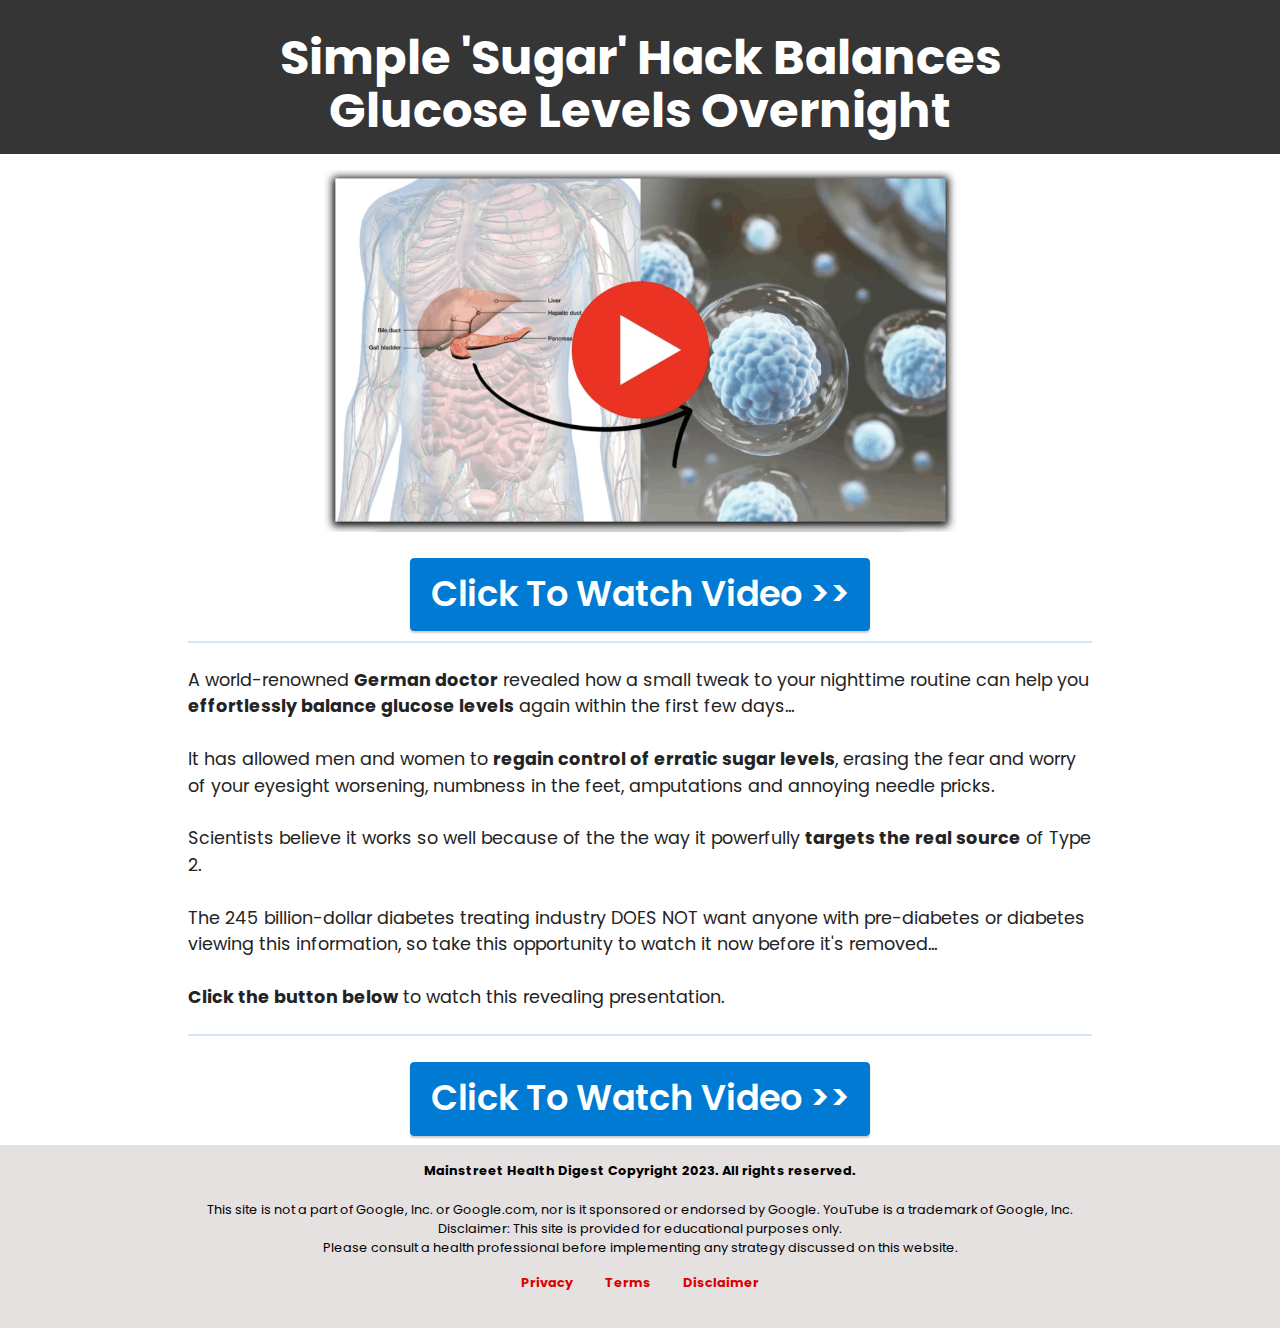
<file: index.html>
<!DOCTYPE html>
<html  lang="en-us">
<head>
  <!-- Site made with Mobirise Website Builder v5.9.0, https://mobirise.com -->
  <meta charset="UTF-8">
  <meta http-equiv="X-UA-Compatible" content="IE=edge">
  <meta name="generator" content="Mobirise v5.9.0, mobirise.com">
  <meta name="viewport" content="width=device-width, initial-scale=1, minimum-scale=1">
  <link rel="shortcut icon" href="assets/images/leaves-1536x1021-128x85.png" type="image/x-icon">
  <meta name="description" content="Support vision health with Ocuprime's proprietary  blend of 24 powerful ingredients carefully selected from nature">
  
  
  <title>Home</title>
  <link rel="stylesheet" href="assets/web/assets/mobirise-icons2/mobirise2.css">
  <link rel="stylesheet" href="assets/bootstrap/css/bootstrap.min.css">
  <link rel="stylesheet" href="assets/bootstrap/css/bootstrap-grid.min.css">
  <link rel="stylesheet" href="assets/bootstrap/css/bootstrap-reboot.min.css">
  <link rel="stylesheet" href="assets/socicon/css/styles.css">
  <link rel="stylesheet" href="assets/theme/css/style.css">
  <link rel="preload" href="https://fonts.googleapis.com/css?family=Poppins:100,100i,200,200i,300,300i,400,400i,500,500i,600,600i,700,700i,800,800i,900,900i&display=swap" as="style" onload="this.onload=null;this.rel='stylesheet'">
  <noscript><link rel="stylesheet" href="https://fonts.googleapis.com/css?family=Poppins:100,100i,200,200i,300,300i,400,400i,500,500i,600,600i,700,700i,800,800i,900,900i&display=swap"></noscript>
  <link rel="preload" as="style" href="assets/mobirise/css/mbr-additional.css"><link rel="stylesheet" href="assets/mobirise/css/mbr-additional.css" type="text/css">

<!--Optional, send client hints to get accurate device data-->
<meta http-equiv="delegate-ch" content="sec-ch-ua https://yjirhz.mcgo2.com; sec-ch-ua-mobile https://yjirhz.mcgo2.com; sec-ch-ua-arch https://yjirhz.mcgo2.com; sec-ch-ua-model https://yjirhz.mcgo2.com; sec-ch-ua-platform https://yjirhz.mcgo2.com; sec-ch-ua-platform-version https://yjirhz.mcgo2.com; sec-ch-ua-bitness https://yjirhz.mcgo2.com; sec-ch-ua-full-version-list https://yjirhz.mcgo2.com; sec-ch-ua-full-version https://yjirhz.mcgo2.com" />

<!-- MaxConv Tracking Script Base Code-->
<script>!function(w,d,o,n,c){w[o]=w[o]||function(){(w[o].q=w[o].q||[]).push(arguments)};var s=d.createElement(n),t=d.getElementsByTagName(n)[0];s.async=!0;s.defer=!0;s.src="https://yjirhz.mcgo2.com/t/t.js";t.parentNode.insertBefore(s,t);}(window,document,"maxconv","script");</script>
<noscript><link rel="stylesheet" href="https://yjirhz.mcgo2.com/t/t.css?mc_ns=1" /></noscript>
<!-- End MaxConv Tracking Script Base Code-->  
  
  
</head>
<body>
  
  <section data-bs-version="5.1" class="header10 cid-tShI6zQg8e" id="header10-5a">

    

    
    

    <div class="align-center container-fluid">
        <div class="row justify-content-center">
            <div class="col-md-12 col-lg-9">
                <h1 class="mbr-section-title mbr-fonts-style mb-3 display-2"><div><strong>Simple 'Sugar' Hack Balances Glucose Levels Overnight</strong></div></h1>
                
                
                
            </div>
        </div>
    </div>
</section>

<section data-bs-version="5.1" class="image3 cid-tPzvYoz8K5" id="image3-55">
    

    
    

    <div class="container">
        <div class="row justify-content-center">
            <div class="col-12 col-lg-7">
                <div class="image-wrapper">
                    <a href="https://yjirhz.mcgo2.com/click"><img src="assets/images/screenshot-2024-03-18-at-1.40.44pm-1036x593.png" alt="Lamp"></a>
                    
                </div>
            </div>
        </div>
    </div>
</section>

<section data-bs-version="5.1" class="info3 cid-tPzxbsUrVC" id="info3-58">

    

    
    

    <div class="container">
        <div class="row justify-content-center">
            <div class="card col-12 col-lg-10">
                <div class="card-wrapper">
                    <div class="card-box align-center">
                        
                        
                        <div class="mbr-section-btn mt-3"><a class="btn btn-success display-5" href="https://yjirhz.mcgo2.com/click">Click To Watch Video &gt;&gt;<br></a></div>
                    </div>
                </div>
            </div>
        </div>
    </div>
</section>

<section data-bs-version="5.1" class="content6 cid-u7mkyZFLMl" id="content6-5d">
    
    <div class="container-fluid">
        <div class="row justify-content-center">
            <div class="col-md-12 col-lg-9">
                <hr class="line">
                <p class="mbr-text align-center mbr-fonts-style my-4 display-4">A world-renowned <strong>German doctor</strong> revealed how a small tweak to your nighttime routine can help you <strong>effortlessly balance glucose levels</strong> again within the first few days...<br><br>It has allowed men and women to <strong>regain control of erratic sugar levels</strong>, erasing the fear and worry of your eyesight worsening, numbness in the feet, amputations and annoying needle pricks.<br><br>Scientists believe it works so well because of the the way it powerfully <strong>targets the real source</strong> of Type 2.<br><br>The 245 billion-dollar diabetes treating industry DOES NOT want anyone with pre-diabetes or diabetes viewing this information, so take this opportunity to watch it now before it's removed...<br><br><strong>Click the button below</strong> to watch this revealing presentation.</p>
                <hr class="line">
            </div>
        </div>
    </div>
</section>

<section data-bs-version="5.1" class="info3 cid-u7mm71F1YB" id="info3-5e">

    

    
    

    <div class="container">
        <div class="row justify-content-center">
            <div class="card col-12 col-lg-10">
                <div class="card-wrapper">
                    <div class="card-box align-center">
                        
                        
                        <div class="mbr-section-btn mt-3"><a class="btn btn-success display-5" href="https://yjirhz.mcgo2.com/click">Click To Watch Video &gt;&gt;<br></a></div>
                    </div>
                </div>
            </div>
        </div>
    </div>
</section>

<section data-bs-version="5.1" class="content5 cid-u7mruMPzrs" id="content5-5h">
    
    <div class="container">
        <div class="row justify-content-center">
            <div class="col-md-12 col-lg-10">
                
                
                <p class="mbr-text mbr-fonts-style display-7"><strong>Mainstreet Health Digest Copyright 2023. All rights reserved.<br></strong><br>This site is not a part of Google, Inc. or Google.com, nor is it sponsored or endorsed by Google. YouTube is a trademark of Google, Inc.<br>Disclaimer: This site is provided for educational purposes only.<br>Please consult a health professional before implementing any strategy discussed on this website.<br></p>
            </div>
        </div>
    </div>
</section>

<section data-bs-version="5.1" class="footer3 cid-u7mtkEQYga" once="footers" id="footer3-5j">

    

    

    <div class="container-fluid">
        <div class="media-container-row align-center mbr-white">
            <div class="row row-links">
                <ul class="foot-menu">
                    
                    
                    
                    
                    
                <li class="foot-menu-item mbr-fonts-style display-7"><a href="https://getdenticore.com//help/privacy.php" class="text-primary"><strong>Privacy</strong></a></li><li class="foot-menu-item mbr-fonts-style display-7"><a href="https://getdenticore.com//help/terms.php" class="text-primary"><strong>Terms</strong></a></li><li class="foot-menu-item mbr-fonts-style display-7"><a href="https://getdenticore.com//help/disclaimer.php" class="text-primary"><strong>Disclaimer</strong></a></li></ul>
            </div>
            
            <div class="row row-copirayt">
                <p class="mbr-text mb-0 mbr-fonts-style mbr-white align-center display-7">&nbsp;</p>
            </div>
        </div>
    </div>
</section><script src="assets/bootstrap/js/bootstrap.bundle.min.js"></script>  <script src="assets/smoothscroll/smooth-scroll.js"></script>  <script src="assets/ytplayer/index.js"></script>  <script src="assets/theme/js/script.js"></script>  
  
  
</body>
</html>
</file>
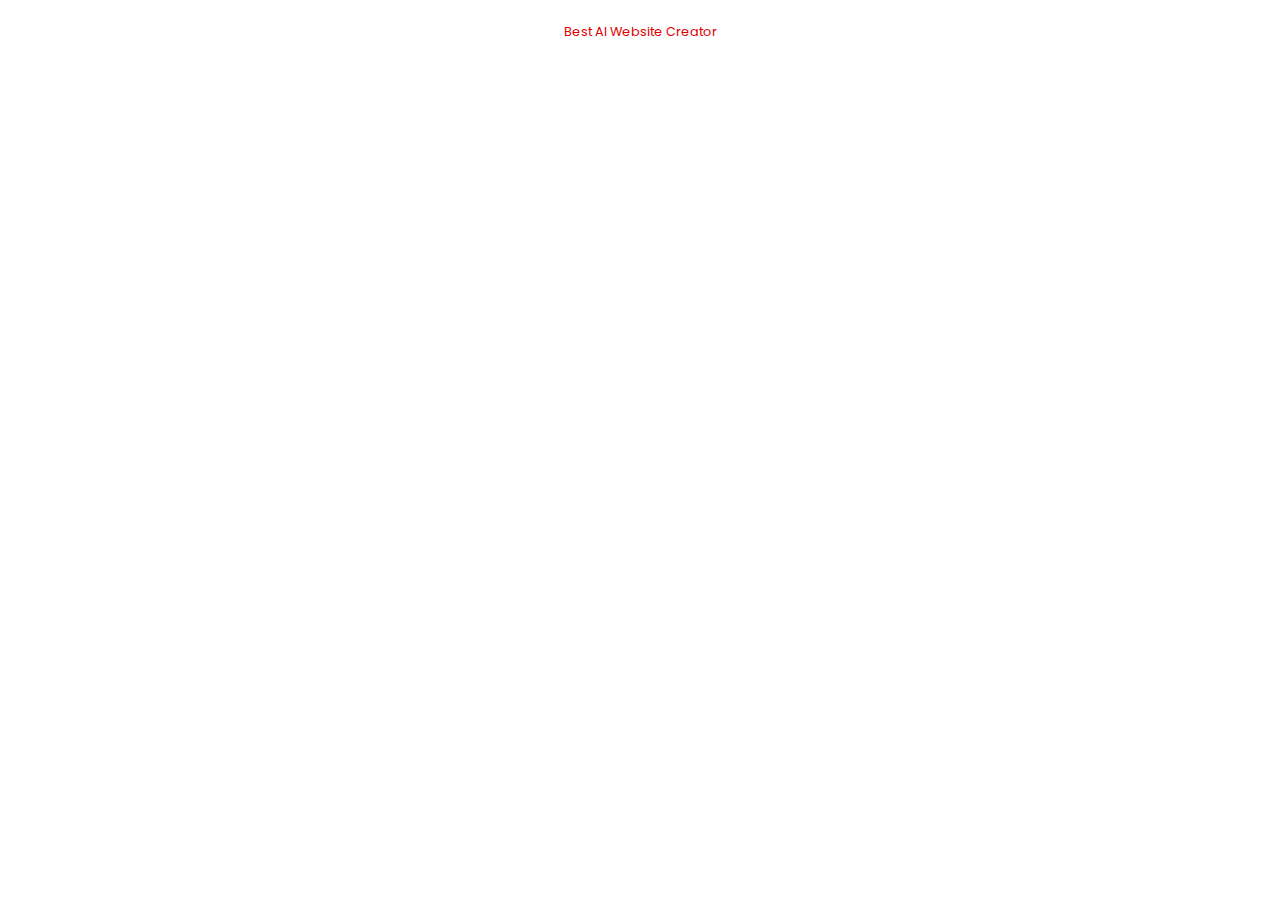
<file: page1.html>
<!DOCTYPE html>
<html  lang="en-us">
<head>
  <!-- Site made with Mobirise Website Builder v5.9.0, https://mobirise.com -->
  <meta charset="UTF-8">
  <meta http-equiv="X-UA-Compatible" content="IE=edge">
  <meta name="generator" content="Mobirise v5.9.0, mobirise.com">
  <meta name="viewport" content="width=device-width, initial-scale=1, minimum-scale=1">
  <link rel="shortcut icon" href="assets/images/leaves-1536x1021-128x85.png" type="image/x-icon">
  <meta name="description" content="">
  
  
  <title>Page 1</title>
  <link rel="stylesheet" href="assets/bootstrap/css/bootstrap.min.css">
  <link rel="stylesheet" href="assets/bootstrap/css/bootstrap-grid.min.css">
  <link rel="stylesheet" href="assets/bootstrap/css/bootstrap-reboot.min.css">
  <link rel="stylesheet" href="assets/theme/css/style.css">
  <link rel="preload" href="https://fonts.googleapis.com/css?family=Poppins:100,100i,200,200i,300,300i,400,400i,500,500i,600,600i,700,700i,800,800i,900,900i&display=swap" as="style" onload="this.onload=null;this.rel='stylesheet'">
  <noscript><link rel="stylesheet" href="https://fonts.googleapis.com/css?family=Poppins:100,100i,200,200i,300,300i,400,400i,500,500i,600,600i,700,700i,800,800i,900,900i&display=swap"></noscript>
  <link rel="preload" as="style" href="assets/mobirise/css/mbr-additional.css"><link rel="stylesheet" href="assets/mobirise/css/mbr-additional.css" type="text/css">

  
  
  
</head>
<body>
  
  <section class="display-7" style="padding: 0;align-items: center;justify-content: center;flex-wrap: wrap;    align-content: center;display: flex;position: relative;height: 4rem;"><a href="https://mobiri.se/2977113" style="flex: 1 1;height: 4rem;position: absolute;width: 100%;z-index: 1;"><img alt="" style="height: 4rem;" src="[data-uri]"></a><p style="margin: 0;text-align: center;" class="display-7">&#8204;</p><a style="z-index:1" href="https://mobirise.com/builder/ai-website-creator.html">Best AI Website Creator</a></section><script src="assets/bootstrap/js/bootstrap.bundle.min.js"></script>  <script src="assets/smoothscroll/smooth-scroll.js"></script>  <script src="assets/ytplayer/index.js"></script>  <script src="assets/theme/js/script.js"></script>  
  
  
</body>
</html>
</file>
<file: assets/web/assets/mobirise-icons2/mobirise2.css>
@font-face {
  font-family: 'Moririse2';
  font-display: swap;
  src:  url('mobirise2.eot?f2bix4');
  src:  url('mobirise2.eot?f2bix4#iefix') format('embedded-opentype'),
    url('mobirise2.ttf?f2bix4') format('truetype'),
    url('mobirise2.woff?f2bix4') format('woff'),
    url('mobirise2.svg?f2bix4#mobirise2') format('svg');
  font-weight: normal;
  font-style: normal;
}

[class^="mobi-"], [class*=" mobi-"] {
  /* use !important to prevent issues with browser extensions that change fonts */
  font-family: 'Moririse2' !important;
  speak: none;
  font-style: normal;
  font-weight: normal;
  font-variant: normal;
  text-transform: none;
  line-height: 1;

  /* Better Font Rendering =========== */
  -webkit-font-smoothing: antialiased;
  -moz-osx-font-smoothing: grayscale;
}

.mobi-mbri-add-submenu:before {
  content: "\e900";
}
.mobi-mbri-alert:before {
  content: "\e901";
}
.mobi-mbri-align-center:before {
  content: "\e902";
}
.mobi-mbri-align-justify:before {
  content: "\e903";
}
.mobi-mbri-align-left:before {
  content: "\e904";
}
.mobi-mbri-align-right:before {
  content: "\e905";
}
.mobi-mbri-android:before {
  content: "\e906";
}
.mobi-mbri-apple:before {
  content: "\e907";
}
.mobi-mbri-arrow-down:before {
  content: "\e908";
}
.mobi-mbri-arrow-next:before {
  content: "\e909";
}
.mobi-mbri-arrow-prev:before {
  content: "\e90a";
}
.mobi-mbri-arrow-up:before {
  content: "\e90b";
}
.mobi-mbri-bold:before {
  content: "\e90c";
}
.mobi-mbri-bookmark:before {
  content: "\e90d";
}
.mobi-mbri-bootstrap:before {
  content: "\e90e";
}
.mobi-mbri-briefcase:before {
  content: "\e90f";
}
.mobi-mbri-browse:before {
  content: "\e910";
}
.mobi-mbri-bulleted-list:before {
  content: "\e911";
}
.mobi-mbri-calendar:before {
  content: "\e912";
}
.mobi-mbri-camera:before {
  content: "\e913";
}
.mobi-mbri-cart-add:before {
  content: "\e914";
}
.mobi-mbri-cart-full:before {
  content: "\e915";
}
.mobi-mbri-cash:before {
  content: "\e916";
}
.mobi-mbri-change-style:before {
  content: "\e917";
}
.mobi-mbri-chat:before {
  content: "\e918";
}
.mobi-mbri-clock:before {
  content: "\e919";
}
.mobi-mbri-close:before {
  content: "\e91a";
}
.mobi-mbri-cloud:before {
  content: "\e91b";
}
.mobi-mbri-code:before {
  content: "\e91c";
}
.mobi-mbri-contact-form:before {
  content: "\e91d";
}
.mobi-mbri-credit-card:before {
  content: "\e91e";
}
.mobi-mbri-cursor-click:before {
  content: "\e91f";
}
.mobi-mbri-cust-feedback:before {
  content: "\e920";
}
.mobi-mbri-database:before {
  content: "\e921";
}
.mobi-mbri-delivery:before {
  content: "\e922";
}
.mobi-mbri-desktop:before {
  content: "\e923";
}
.mobi-mbri-devices:before {
  content: "\e924";
}
.mobi-mbri-down:before {
  content: "\e925";
}
.mobi-mbri-download-2:before {
  content: "\e926";
}
.mobi-mbri-download:before {
  content: "\e927";
}
.mobi-mbri-drag-n-drop-2:before {
  content: "\e928";
}
.mobi-mbri-drag-n-drop:before {
  content: "\e929";
}
.mobi-mbri-edit-2:before {
  content: "\e92a";
}
.mobi-mbri-edit:before {
  content: "\e92b";
}
.mobi-mbri-error:before {
  content: "\e92c";
}
.mobi-mbri-extension:before {
  content: "\e92d";
}
.mobi-mbri-features:before {
  content: "\e92e";
}
.mobi-mbri-file:before {
  content: "\e92f";
}
.mobi-mbri-flag:before {
  content: "\e930";
}
.mobi-mbri-folder:before {
  content: "\e931";
}
.mobi-mbri-gift:before {
  content: "\e932";
}
.mobi-mbri-github:before {
  content: "\e933";
}
.mobi-mbri-globe-2:before {
  content: "\e934";
}
.mobi-mbri-globe:before {
  content: "\e935";
}
.mobi-mbri-growing-chart:before {
  content: "\e936";
}
.mobi-mbri-hearth:before {
  content: "\e937";
}
.mobi-mbri-help:before {
  content: "\e938";
}
.mobi-mbri-home:before {
  content: "\e939";
}
.mobi-mbri-hot-cup:before {
  content: "\e93a";
}
.mobi-mbri-idea:before {
  content: "\e93b";
}
.mobi-mbri-image-gallery:before {
  content: "\e93c";
}
.mobi-mbri-image-slider:before {
  content: "\e93d";
}
.mobi-mbri-info:before {
  content: "\e93e";
}
.mobi-mbri-italic:before {
  content: "\e93f";
}
.mobi-mbri-key:before {
  content: "\e940";
}
.mobi-mbri-laptop:before {
  content: "\e941";
}
.mobi-mbri-layers:before {
  content: "\e942";
}
.mobi-mbri-left-right:before {
  content: "\e943";
}
.mobi-mbri-left:before {
  content: "\e944";
}
.mobi-mbri-letter:before {
  content: "\e945";
}
.mobi-mbri-like:before {
  content: "\e946";
}
.mobi-mbri-link:before {
  content: "\e947";
}
.mobi-mbri-lock:before {
  content: "\e948";
}
.mobi-mbri-login:before {
  content: "\e949";
}
.mobi-mbri-logout:before {
  content: "\e94a";
}
.mobi-mbri-magic-stick:before {
  content: "\e94b";
}
.mobi-mbri-map-pin:before {
  content: "\e94c";
}
.mobi-mbri-menu:before {
  content: "\e94d";
}
.mobi-mbri-mobile-2:before {
  content: "\e94e";
}
.mobi-mbri-mobile-horizontal:before {
  content: "\e94f";
}
.mobi-mbri-mobile:before {
  content: "\e950";
}
.mobi-mbri-mobirise:before {
  content: "\e951";
}
.mobi-mbri-more-horizontal:before {
  content: "\e952";
}
.mobi-mbri-more-vertical:before {
  content: "\e953";
}
.mobi-mbri-music:before {
  content: "\e954";
}
.mobi-mbri-new-file:before {
  content: "\e955";
}
.mobi-mbri-numbered-list:before {
  content: "\e956";
}
.mobi-mbri-opened-folder:before {
  content: "\e957";
}
.mobi-mbri-pages:before {
  content: "\e958";
}
.mobi-mbri-paper-plane:before {
  content: "\e959";
}
.mobi-mbri-paperclip:before {
  content: "\e95a";
}
.mobi-mbri-phone:before {
  content: "\e95b";
}
.mobi-mbri-photo:before {
  content: "\e95c";
}
.mobi-mbri-photos:before {
  content: "\e95d";
}
.mobi-mbri-pin:before {
  content: "\e95e";
}
.mobi-mbri-play:before {
  content: "\e95f";
}
.mobi-mbri-plus:before {
  content: "\e960";
}
.mobi-mbri-preview:before {
  content: "\e961";
}
.mobi-mbri-print:before {
  content: "\e962";
}
.mobi-mbri-protect:before {
  content: "\e963";
}
.mobi-mbri-question:before {
  content: "\e964";
}
.mobi-mbri-quote-left:before {
  content: "\e965";
}
.mobi-mbri-quote-right:before {
  content: "\e966";
}
.mobi-mbri-redo:before {
  content: "\e967";
}
.mobi-mbri-refresh:before {
  content: "\e968";
}
.mobi-mbri-responsive-2:before {
  content: "\e969";
}
.mobi-mbri-responsive:before {
  content: "\e96a";
}
.mobi-mbri-right:before {
  content: "\e96b";
}
.mobi-mbri-rocket:before {
  content: "\e96c";
}
.mobi-mbri-sad-face:before {
  content: "\e96d";
}
.mobi-mbri-sale:before {
  content: "\e96e";
}
.mobi-mbri-save:before {
  content: "\e96f";
}
.mobi-mbri-search:before {
  content: "\e970";
}
.mobi-mbri-setting-2:before {
  content: "\e971";
}
.mobi-mbri-setting-3:before {
  content: "\e972";
}
.mobi-mbri-setting:before {
  content: "\e973";
}
.mobi-mbri-share:before {
  content: "\e974";
}
.mobi-mbri-shopping-bag:before {
  content: "\e975";
}
.mobi-mbri-shopping-basket:before {
  content: "\e976";
}
.mobi-mbri-shopping-cart:before {
  content: "\e977";
}
.mobi-mbri-sites:before {
  content: "\e978";
}
.mobi-mbri-smile-face:before {
  content: "\e979";
}
.mobi-mbri-speed:before {
  content: "\e97a";
}
.mobi-mbri-star:before {
  content: "\e97b";
}
.mobi-mbri-success:before {
  content: "\e97c";
}
.mobi-mbri-sun:before {
  content: "\e97d";
}
.mobi-mbri-sun2:before {
  content: "\e97e";
}
.mobi-mbri-tablet-vertical:before {
  content: "\e97f";
}
.mobi-mbri-tablet:before {
  content: "\e980";
}
.mobi-mbri-target:before {
  content: "\e981";
}
.mobi-mbri-timer:before {
  content: "\e982";
}
.mobi-mbri-to-ftp:before {
  content: "\e983";
}
.mobi-mbri-to-local-drive:before {
  content: "\e984";
}
.mobi-mbri-touch-swipe:before {
  content: "\e985";
}
.mobi-mbri-touch:before {
  content: "\e986";
}
.mobi-mbri-trash:before {
  content: "\e987";
}
.mobi-mbri-underline:before {
  content: "\e988";
}
.mobi-mbri-undo:before {
  content: "\e989";
}
.mobi-mbri-unlink:before {
  content: "\e98a";
}
.mobi-mbri-unlock:before {
  content: "\e98b";
}
.mobi-mbri-up-down:before {
  content: "\e98c";
}
.mobi-mbri-up:before {
  content: "\e98d";
}
.mobi-mbri-update:before {
  content: "\e98e";
}
.mobi-mbri-upload-2:before {
  content: "\e98f";
}
.mobi-mbri-upload:before {
  content: "\e990";
}
.mobi-mbri-user-2:before {
  content: "\e991";
}
.mobi-mbri-user:before {
  content: "\e992";
}
.mobi-mbri-users:before {
  content: "\e993";
}
.mobi-mbri-video-play:before {
  content: "\e994";
}
.mobi-mbri-video:before {
  content: "\e995";
}
.mobi-mbri-watch:before {
  content: "\e996";
}
.mobi-mbri-website-theme-2:before {
  content: "\e997";
}
.mobi-mbri-website-theme:before {
  content: "\e998";
}
.mobi-mbri-wifi:before {
  content: "\e999";
}
.mobi-mbri-windows:before {
  content: "\e99a";
}
.mobi-mbri-zoom-in:before {
  content: "\e99b";
}
.mobi-mbri-zoom-out:before {
  content: "\e99c";
}
</file>
<file: assets/socicon/css/styles.css>
@charset "UTF-8";

@font-face {
  font-family: 'Socicon';
  src:  url('../fonts/socicon.eot');
  src:  url('../fonts/socicon.eot?#iefix') format('embedded-opentype'),
    url('../fonts/socicon.woff2') format('woff2'),
    url('../fonts/socicon.ttf') format('truetype'),
    url('../fonts/socicon.woff') format('woff'),
    url('../fonts/socicon.svg#socicon') format('svg');
  font-weight: normal;
  font-style: normal;
  font-display: swap;
}

[data-icon]:before {
  font-family: "socicon" !important;
  content: attr(data-icon);
  font-style: normal !important;
  font-weight: normal !important;
  font-variant: normal !important;
  text-transform: none !important;
  speak: none;
  line-height: 1;
  -webkit-font-smoothing: antialiased;
  -moz-osx-font-smoothing: grayscale;
}

[class^="socicon-"], [class*=" socicon-"] {
  /* use !important to prevent issues with browser extensions that change fonts */
  font-family: 'Socicon' !important;
  speak: none;
  font-style: normal;
  font-weight: normal;
  font-variant: normal;
  text-transform: none;
  line-height: 1;

  /* Better Font Rendering =========== */
  -webkit-font-smoothing: antialiased;
  -moz-osx-font-smoothing: grayscale;
}

.socicon-eitaa:before {
  content: "\e97c";
}
.socicon-soroush:before {
  content: "\e97d";
}
.socicon-bale:before {
  content: "\e97e";
}
.socicon-zazzle:before {
  content: "\e97b";
}
.socicon-society6:before {
  content: "\e97a";
}
.socicon-redbubble:before {
  content: "\e979";
}
.socicon-avvo:before {
  content: "\e978";
}
.socicon-stitcher:before {
  content: "\e977";
}
.socicon-googlehangouts:before {
  content: "\e974";
}
.socicon-dlive:before {
  content: "\e975";
}
.socicon-vsco:before {
  content: "\e976";
}
.socicon-flipboard:before {
  content: "\e973";
}
.socicon-ubuntu:before {
  content: "\e958";
}
.socicon-artstation:before {
  content: "\e959";
}
.socicon-invision:before {
  content: "\e95a";
}
.socicon-torial:before {
  content: "\e95b";
}
.socicon-collectorz:before {
  content: "\e95c";
}
.socicon-seenthis:before {
  content: "\e95d";
}
.socicon-googleplaymusic:before {
  content: "\e95e";
}
.socicon-debian:before {
  content: "\e95f";
}
.socicon-filmfreeway:before {
  content: "\e960";
}
.socicon-gnome:before {
  content: "\e961";
}
.socicon-itchio:before {
  content: "\e962";
}
.socicon-jamendo:before {
  content: "\e963";
}
.socicon-mix:before {
  content: "\e964";
}
.socicon-sharepoint:before {
  content: "\e965";
}
.socicon-tinder:before {
  content: "\e966";
}
.socicon-windguru:before {
  content: "\e967";
}
.socicon-cdbaby:before {
  content: "\e968";
}
.socicon-elementaryos:before {
  content: "\e969";
}
.socicon-stage32:before {
  content: "\e96a";
}
.socicon-tiktok:before {
  content: "\e96b";
}
.socicon-gitter:before {
  content: "\e96c";
}
.socicon-letterboxd:before {
  content: "\e96d";
}
.socicon-threema:before {
  content: "\e96e";
}
.socicon-splice:before {
  content: "\e96f";
}
.socicon-metapop:before {
  content: "\e970";
}
.socicon-naver:before {
  content: "\e971";
}
.socicon-remote:before {
  content: "\e972";
}
.socicon-internet:before {
  content: "\e957";
}
.socicon-moddb:before {
  content: "\e94b";
}
.socicon-indiedb:before {
  content: "\e94c";
}
.socicon-traxsource:before {
  content: "\e94d";
}
.socicon-gamefor:before {
  content: "\e94e";
}
.socicon-pixiv:before {
  content: "\e94f";
}
.socicon-myanimelist:before {
  content: "\e950";
}
.socicon-blackberry:before {
  content: "\e951";
}
.socicon-wickr:before {
  content: "\e952";
}
.socicon-spip:before {
  content: "\e953";
}
.socicon-napster:before {
  content: "\e954";
}
.socicon-beatport:before {
  content: "\e955";
}
.socicon-hackerone:before {
  content: "\e956";
}
.socicon-hackernews:before {
  content: "\e946";
}
.socicon-smashwords:before {
  content: "\e947";
}
.socicon-kobo:before {
  content: "\e948";
}
.socicon-bookbub:before {
  content: "\e949";
}
.socicon-mailru:before {
  content: "\e94a";
}
.socicon-gitlab:before {
  content: "\e945";
}
.socicon-instructables:before {
  content: "\e944";
}
.socicon-portfolio:before {
  content: "\e943";
}
.socicon-codered:before {
  content: "\e940";
}
.socicon-origin:before {
  content: "\e941";
}
.socicon-nextdoor:before {
  content: "\e942";
}
.socicon-udemy:before {
  content: "\e93f";
}
.socicon-livemaster:before {
  content: "\e93e";
}
.socicon-crunchbase:before {
  content: "\e93b";
}
.socicon-homefy:before {
  content: "\e93c";
}
.socicon-calendly:before {
  content: "\e93d";
}
.socicon-realtor:before {
  content: "\e90f";
}
.socicon-tidal:before {
  content: "\e910";
}
.socicon-qobuz:before {
  content: "\e911";
}
.socicon-natgeo:before {
  content: "\e912";
}
.socicon-mastodon:before {
  content: "\e913";
}
.socicon-unsplash:before {
  content: "\e914";
}
.socicon-homeadvisor:before {
  content: "\e915";
}
.socicon-angieslist:before {
  content: "\e916";
}
.socicon-codepen:before {
  content: "\e917";
}
.socicon-slack:before {
  content: "\e918";
}
.socicon-openaigym:before {
  content: "\e919";
}
.socicon-logmein:before {
  content: "\e91a";
}
.socicon-fiverr:before {
  content: "\e91b";
}
.socicon-gotomeeting:before {
  content: "\e91c";
}
.socicon-aliexpress:before {
  content: "\e91d";
}
.socicon-guru:before {
  content: "\e91e";
}
.socicon-appstore:before {
  content: "\e91f";
}
.socicon-homes:before {
  content: "\e920";
}
.socicon-zoom:before {
  content: "\e921";
}
.socicon-alibaba:before {
  content: "\e922";
}
.socicon-craigslist:before {
  content: "\e923";
}
.socicon-wix:before {
  content: "\e924";
}
.socicon-redfin:before {
  content: "\e925";
}
.socicon-googlecalendar:before {
  content: "\e926";
}
.socicon-shopify:before {
  content: "\e927";
}
.socicon-freelancer:before {
  content: "\e928";
}
.socicon-seedrs:before {
  content: "\e929";
}
.socicon-bing:before {
  content: "\e92a";
}
.socicon-doodle:before {
  content: "\e92b";
}
.socicon-bonanza:before {
  content: "\e92c";
}
.socicon-squarespace:before {
  content: "\e92d";
}
.socicon-toptal:before {
  content: "\e92e";
}
.socicon-gust:before {
  content: "\e92f";
}
.socicon-ask:before {
  content: "\e930";
}
.socicon-trulia:before {
  content: "\e931";
}
.socicon-loomly:before {
  content: "\e932";
}
.socicon-ghost:before {
  content: "\e933";
}
.socicon-upwork:before {
  content: "\e934";
}
.socicon-fundable:before {
  content: "\e935";
}
.socicon-booking:before {
  content: "\e936";
}
.socicon-googlemaps:before {
  content: "\e937";
}
.socicon-zillow:before {
  content: "\e938";
}
.socicon-niconico:before {
  content: "\e939";
}
.socicon-toneden:before {
  content: "\e93a";
}
.socicon-augment:before {
  content: "\e908";
}
.socicon-bitbucket:before {
  content: "\e909";
}
.socicon-fyuse:before {
  content: "\e90a";
}
.socicon-yt-gaming:before {
  content: "\e90b";
}
.socicon-sketchfab:before {
  content: "\e90c";
}
.socicon-mobcrush:before {
  content: "\e90d";
}
.socicon-microsoft:before {
  content: "\e90e";
}
.socicon-pandora:before {
  content: "\e907";
}
.socicon-messenger:before {
  content: "\e906";
}
.socicon-gamewisp:before {
  content: "\e905";
}
.socicon-bloglovin:before {
  content: "\e904";
}
.socicon-tunein:before {
  content: "\e903";
}
.socicon-gamejolt:before {
  content: "\e901";
}
.socicon-trello:before {
  content: "\e902";
}
.socicon-spreadshirt:before {
  content: "\e900";
}
.socicon-500px:before {
  content: "\e000";
}
.socicon-8tracks:before {
  content: "\e001";
}
.socicon-airbnb:before {
  content: "\e002";
}
.socicon-alliance:before {
  content: "\e003";
}
.socicon-amazon:before {
  content: "\e004";
}
.socicon-amplement:before {
  content: "\e005";
}
.socicon-android:before {
  content: "\e006";
}
.socicon-angellist:before {
  content: "\e007";
}
.socicon-apple:before {
  content: "\e008";
}
.socicon-appnet:before {
  content: "\e009";
}
.socicon-baidu:before {
  content: "\e00a";
}
.socicon-bandcamp:before {
  content: "\e00b";
}
.socicon-battlenet:before {
  content: "\e00c";
}
.socicon-mixer:before {
  content: "\e00d";
}
.socicon-bebee:before {
  content: "\e00e";
}
.socicon-bebo:before {
  content: "\e00f";
}
.socicon-behance:before {
  content: "\e010";
}
.socicon-blizzard:before {
  content: "\e011";
}
.socicon-blogger:before {
  content: "\e012";
}
.socicon-buffer:before {
  content: "\e013";
}
.socicon-chrome:before {
  content: "\e014";
}
.socicon-coderwall:before {
  content: "\e015";
}
.socicon-curse:before {
  content: "\e016";
}
.socicon-dailymotion:before {
  content: "\e017";
}
.socicon-deezer:before {
  content: "\e018";
}
.socicon-delicious:before {
  content: "\e019";
}
.socicon-deviantart:before {
  content: "\e01a";
}
.socicon-diablo:before {
  content: "\e01b";
}
.socicon-digg:before {
  content: "\e01c";
}
.socicon-discord:before {
  content: "\e01d";
}
.socicon-disqus:before {
  content: "\e01e";
}
.socicon-douban:before {
  content: "\e01f";
}
.socicon-draugiem:before {
  content: "\e020";
}
.socicon-dribbble:before {
  content: "\e021";
}
.socicon-drupal:before {
  content: "\e022";
}
.socicon-ebay:before {
  content: "\e023";
}
.socicon-ello:before {
  content: "\e024";
}
.socicon-endomodo:before {
  content: "\e025";
}
.socicon-envato:before {
  content: "\e026";
}
.socicon-etsy:before {
  content: "\e027";
}
.socicon-facebook:before {
  content: "\e028";
}
.socicon-feedburner:before {
  content: "\e029";
}
.socicon-filmweb:before {
  content: "\e02a";
}
.socicon-firefox:before {
  content: "\e02b";
}
.socicon-flattr:before {
  content: "\e02c";
}
.socicon-flickr:before {
  content: "\e02d";
}
.socicon-formulr:before {
  content: "\e02e";
}
.socicon-forrst:before {
  content: "\e02f";
}
.socicon-foursquare:before {
  content: "\e030";
}
.socicon-friendfeed:before {
  content: "\e031";
}
.socicon-github:before {
  content: "\e032";
}
.socicon-goodreads:before {
  content: "\e033";
}
.socicon-google:before {
  content: "\e034";
}
.socicon-googlescholar:before {
  content: "\e035";
}
.socicon-googlegroups:before {
  content: "\e036";
}
.socicon-googlephotos:before {
  content: "\e037";
}
.socicon-googleplus:before {
  content: "\e038";
}
.socicon-grooveshark:before {
  content: "\e039";
}
.socicon-hackerrank:before {
  content: "\e03a";
}
.socicon-hearthstone:before {
  content: "\e03b";
}
.socicon-hellocoton:before {
  content: "\e03c";
}
.socicon-heroes:before {
  content: "\e03d";
}
.socicon-smashcast:before {
  content: "\e03e";
}
.socicon-horde:before {
  content: "\e03f";
}
.socicon-houzz:before {
  content: "\e040";
}
.socicon-icq:before {
  content: "\e041";
}
.socicon-identica:before {
  content: "\e042";
}
.socicon-imdb:before {
  content: "\e043";
}
.socicon-instagram:before {
  content: "\e044";
}
.socicon-issuu:before {
  content: "\e045";
}
.socicon-istock:before {
  content: "\e046";
}
.socicon-itunes:before {
  content: "\e047";
}
.socicon-keybase:before {
  content: "\e048";
}
.socicon-lanyrd:before {
  content: "\e049";
}
.socicon-lastfm:before {
  content: "\e04a";
}
.socicon-line:before {
  content: "\e04b";
}
.socicon-linkedin:before {
  content: "\e04c";
}
.socicon-livejournal:before {
  content: "\e04d";
}
.socicon-lyft:before {
  content: "\e04e";
}
.socicon-macos:before {
  content: "\e04f";
}
.socicon-mail:before {
  content: "\e050";
}
.socicon-medium:before {
  content: "\e051";
}
.socicon-meetup:before {
  content: "\e052";
}
.socicon-mixcloud:before {
  content: "\e053";
}
.socicon-modelmayhem:before {
  content: "\e054";
}
.socicon-mumble:before {
  content: "\e055";
}
.socicon-myspace:before {
  content: "\e056";
}
.socicon-newsvine:before {
  content: "\e057";
}
.socicon-nintendo:before {
  content: "\e058";
}
.socicon-npm:before {
  content: "\e059";
}
.socicon-odnoklassniki:before {
  content: "\e05a";
}
.socicon-openid:before {
  content: "\e05b";
}
.socicon-opera:before {
  content: "\e05c";
}
.socicon-outlook:before {
  content: "\e05d";
}
.socicon-overwatch:before {
  content: "\e05e";
}
.socicon-patreon:before {
  content: "\e05f";
}
.socicon-paypal:before {
  content: "\e060";
}
.socicon-periscope:before {
  content: "\e061";
}
.socicon-persona:before {
  content: "\e062";
}
.socicon-pinterest:before {
  content: "\e063";
}
.socicon-play:before {
  content: "\e064";
}
.socicon-player:before {
  content: "\e065";
}
.socicon-playstation:before {
  content: "\e066";
}
.socicon-pocket:before {
  content: "\e067";
}
.socicon-qq:before {
  content: "\e068";
}
.socicon-quora:before {
  content: "\e069";
}
.socicon-raidcall:before {
  content: "\e06a";
}
.socicon-ravelry:before {
  content: "\e06b";
}
.socicon-reddit:before {
  content: "\e06c";
}
.socicon-renren:before {
  content: "\e06d";
}
.socicon-researchgate:before {
  content: "\e06e";
}
.socicon-residentadvisor:before {
  content: "\e06f";
}
.socicon-reverbnation:before {
  content: "\e070";
}
.socicon-rss:before {
  content: "\e071";
}
.socicon-sharethis:before {
  content: "\e072";
}
.socicon-skype:before {
  content: "\e073";
}
.socicon-slideshare:before {
  content: "\e074";
}
.socicon-smugmug:before {
  content: "\e075";
}
.socicon-snapchat:before {
  content: "\e076";
}
.socicon-songkick:before {
  content: "\e077";
}
.socicon-soundcloud:before {
  content: "\e078";
}
.socicon-spotify:before {
  content: "\e079";
}
.socicon-stackexchange:before {
  content: "\e07a";
}
.socicon-stackoverflow:before {
  content: "\e07b";
}
.socicon-starcraft:before {
  content: "\e07c";
}
.socicon-stayfriends:before {
  content: "\e07d";
}
.socicon-steam:before {
  content: "\e07e";
}
.socicon-storehouse:before {
  content: "\e07f";
}
.socicon-strava:before {
  content: "\e080";
}
.socicon-streamjar:before {
  content: "\e081";
}
.socicon-stumbleupon:before {
  content: "\e082";
}
.socicon-swarm:before {
  content: "\e083";
}
.socicon-teamspeak:before {
  content: "\e084";
}
.socicon-teamviewer:before {
  content: "\e085";
}
.socicon-technorati:before {
  content: "\e086";
}
.socicon-telegram:before {
  content: "\e087";
}
.socicon-tripadvisor:before {
  content: "\e088";
}
.socicon-tripit:before {
  content: "\e089";
}
.socicon-triplej:before {
  content: "\e08a";
}
.socicon-tumblr:before {
  content: "\e08b";
}
.socicon-twitch:before {
  content: "\e08c";
}
.socicon-twitter:before {
  content: "\e08d";
}
.socicon-uber:before {
  content: "\e08e";
}
.socicon-ventrilo:before {
  content: "\e08f";
}
.socicon-viadeo:before {
  content: "\e090";
}
.socicon-viber:before {
  content: "\e091";
}
.socicon-viewbug:before {
  content: "\e092";
}
.socicon-vimeo:before {
  content: "\e093";
}
.socicon-vine:before {
  content: "\e094";
}
.socicon-vkontakte:before {
  content: "\e095";
}
.socicon-warcraft:before {
  content: "\e096";
}
.socicon-wechat:before {
  content: "\e097";
}
.socicon-weibo:before {
  content: "\e098";
}
.socicon-whatsapp:before {
  content: "\e099";
}
.socicon-wikipedia:before {
  content: "\e09a";
}
.socicon-windows:before {
  content: "\e09b";
}
.socicon-wordpress:before {
  content: "\e09c";
}
.socicon-wykop:before {
  content: "\e09d";
}
.socicon-xbox:before {
  content: "\e09e";
}
.socicon-xing:before {
  content: "\e09f";
}
.socicon-yahoo:before {
  content: "\e0a0";
}
.socicon-yammer:before {
  content: "\e0a1";
}
.socicon-yandex:before {
  content: "\e0a2";
}
.socicon-yelp:before {
  content: "\e0a3";
}
.socicon-younow:before {
  content: "\e0a4";
}
.socicon-youtube:before {
  content: "\e0a5";
}
.socicon-zapier:before {
  content: "\e0a6";
}
.socicon-zerply:before {
  content: "\e0a7";
}
.socicon-zomato:before {
  content: "\e0a8";
}
.socicon-zynga:before {
  content: "\e0a9";
}
</file>
<file: assets/theme/css/style.css>
@charset "UTF-8";
section {
  background-color: #ffffff;
}

body {
  font-style: normal;
  line-height: 1.5;
  font-weight: 400;
  color: #232323;
  position: relative;
}

button {
  background-color: transparent;
  border-color: transparent;
}

section,
.container,
.container-fluid {
  position: relative;
  word-wrap: break-word;
}

a.mbr-iconfont:hover {
  text-decoration: none;
}

.article .lead p,
.article .lead ul,
.article .lead ol,
.article .lead pre,
.article .lead blockquote {
  margin-bottom: 0;
}

a {
  font-style: normal;
  font-weight: 400;
  cursor: pointer;
}
a, a:hover {
  text-decoration: none;
}

.mbr-section-title {
  font-style: normal;
  line-height: 1.3;
}

.mbr-section-subtitle {
  line-height: 1.3;
}

.mbr-text {
  font-style: normal;
  line-height: 1.7;
}

h1,
h2,
h3,
h4,
h5,
h6,
.display-1,
.display-2,
.display-4,
.display-5,
.display-7,
span,
p,
a {
  line-height: 1;
  word-break: break-word;
  word-wrap: break-word;
  font-weight: 400;
}

b,
strong {
  font-weight: bold;
}

input:-webkit-autofill, input:-webkit-autofill:hover, input:-webkit-autofill:focus, input:-webkit-autofill:active {
  transition-delay: 9999s;
  -webkit-transition-property: background-color, color;
  transition-property: background-color, color;
}

textarea[type=hidden] {
  display: none;
}

section {
  background-position: 50% 50%;
  background-repeat: no-repeat;
  background-size: cover;
}
section .mbr-background-video,
section .mbr-background-video-preview {
  position: absolute;
  bottom: 0;
  left: 0;
  right: 0;
  top: 0;
}

.hidden {
  visibility: hidden;
}

.mbr-z-index20 {
  z-index: 20;
}

/*! Base colors */
.mbr-white {
  color: #ffffff;
}

.mbr-black {
  color: #111111;
}

.mbr-bg-white {
  background-color: #ffffff;
}

.mbr-bg-black {
  background-color: #000000;
}

/*! Text-aligns */
.align-left {
  text-align: left;
}

.align-center {
  text-align: center;
}

.align-right {
  text-align: right;
}

/*! Font-weight  */
.mbr-light {
  font-weight: 300;
}

.mbr-regular {
  font-weight: 400;
}

.mbr-semibold {
  font-weight: 500;
}

.mbr-bold {
  font-weight: 700;
}

/*! Media  */
.media-content {
  flex-basis: 100%;
}

.media-container-row {
  display: flex;
  flex-direction: row;
  flex-wrap: wrap;
  justify-content: center;
  align-content: center;
  align-items: start;
}
.media-container-row .media-size-item {
  width: 400px;
}

.media-container-column {
  display: flex;
  flex-direction: column;
  flex-wrap: wrap;
  justify-content: center;
  align-content: center;
  align-items: stretch;
}
.media-container-column > * {
  width: 100%;
}

@media (min-width: 992px) {
  .media-container-row {
    flex-wrap: nowrap;
  }
}
figure {
  margin-bottom: 0;
  overflow: hidden;
}

figure[mbr-media-size] {
  transition: width 0.1s;
}

img,
iframe {
  display: block;
  width: 100%;
}

.card {
  background-color: transparent;
  border: none;
}

.card-box {
  width: 100%;
}

.card-img {
  text-align: center;
  flex-shrink: 0;
  -webkit-flex-shrink: 0;
}

.media {
  max-width: 100%;
  margin: 0 auto;
}

.mbr-figure {
  align-self: center;
}

.media-container > div {
  max-width: 100%;
}

.mbr-figure img,
.card-img img {
  width: 100%;
}

@media (max-width: 991px) {
  .media-size-item {
    width: auto !important;
  }

  .media {
    width: auto;
  }

  .mbr-figure {
    width: 100% !important;
  }
}
/*! Buttons */
.mbr-section-btn {
  margin-left: -0.6rem;
  margin-right: -0.6rem;
  font-size: 0;
}

.btn {
  font-weight: 600;
  border-width: 1px;
  font-style: normal;
  margin: 0.6rem 0.6rem;
  white-space: normal;
  transition: all 0.2s ease-in-out;
  display: inline-flex;
  align-items: center;
  justify-content: center;
  word-break: break-word;
}

.btn-sm {
  font-weight: 600;
  letter-spacing: 0px;
  transition: all 0.3s ease-in-out;
}

.btn-md {
  font-weight: 600;
  letter-spacing: 0px;
  transition: all 0.3s ease-in-out;
}

.btn-lg {
  font-weight: 600;
  letter-spacing: 0px;
  transition: all 0.3s ease-in-out;
}

.btn-form {
  margin: 0;
}
.btn-form:hover {
  cursor: pointer;
}

nav .mbr-section-btn {
  margin-left: 0rem;
  margin-right: 0rem;
}

/*! Btn icon margin */
.btn .mbr-iconfont,
.btn.btn-sm .mbr-iconfont {
  order: 1;
  cursor: pointer;
  margin-left: 0.5rem;
  vertical-align: sub;
}

.btn.btn-md .mbr-iconfont,
.btn.btn-md .mbr-iconfont {
  margin-left: 0.8rem;
}

.mbr-regular {
  font-weight: 400;
}

.mbr-semibold {
  font-weight: 500;
}

.mbr-bold {
  font-weight: 700;
}

[type=submit] {
  -webkit-appearance: none;
}

/*! Full-screen */
.mbr-fullscreen .mbr-overlay {
  min-height: 100vh;
}

.mbr-fullscreen {
  display: flex;
  display: -moz-flex;
  display: -ms-flex;
  display: -o-flex;
  align-items: center;
  min-height: 100vh;
  padding-top: 3rem;
  padding-bottom: 3rem;
}

/*! Map */
.map {
  height: 25rem;
  position: relative;
}
.map iframe {
  width: 100%;
  height: 100%;
}

/*! Scroll to top arrow */
.mbr-arrow-up {
  bottom: 25px;
  right: 90px;
  position: fixed;
  text-align: right;
  z-index: 5000;
  color: #ffffff;
  font-size: 22px;
}

.mbr-arrow-up a {
  background: rgba(0, 0, 0, 0.2);
  border-radius: 50%;
  color: #fff;
  display: inline-block;
  height: 60px;
  width: 60px;
  border: 2px solid #fff;
  outline-style: none !important;
  position: relative;
  text-decoration: none;
  transition: all 0.3s ease-in-out;
  cursor: pointer;
  text-align: center;
}
.mbr-arrow-up a:hover {
  background-color: rgba(0, 0, 0, 0.4);
}
.mbr-arrow-up a i {
  line-height: 60px;
}

.mbr-arrow-up-icon {
  display: block;
  color: #fff;
}

.mbr-arrow-up-icon::before {
  content: "›";
  display: inline-block;
  font-family: serif;
  font-size: 22px;
  line-height: 1;
  font-style: normal;
  position: relative;
  top: 6px;
  left: -4px;
  transform: rotate(-90deg);
}

/*! Arrow Down */
.mbr-arrow {
  position: absolute;
  bottom: 45px;
  left: 50%;
  width: 60px;
  height: 60px;
  cursor: pointer;
  background-color: rgba(80, 80, 80, 0.5);
  border-radius: 50%;
  transform: translateX(-50%);
}
@media (max-width: 767px) {
  .mbr-arrow {
    display: none;
  }
}
.mbr-arrow > a {
  display: inline-block;
  text-decoration: none;
  outline-style: none;
  -webkit-animation: arrowdown 1.7s ease-in-out infinite;
          animation: arrowdown 1.7s ease-in-out infinite;
  color: #ffffff;
}
.mbr-arrow > a > i {
  position: absolute;
  top: -2px;
  left: 15px;
  font-size: 2rem;
}

#scrollToTop a i::before {
  content: "";
  position: absolute;
  display: block;
  border-bottom: 2.5px solid #fff;
  border-left: 2.5px solid #fff;
  width: 27.8%;
  height: 27.8%;
  left: 50%;
  top: 51%;
  transform: translateY(-30%) translateX(-50%) rotate(135deg);
}

@keyframes arrowdown {
  0% {
    transform: translateY(0px);
  }
  50% {
    transform: translateY(-5px);
  }
  100% {
    transform: translateY(0px);
  }
}
@-webkit-keyframes arrowdown {
  0% {
    transform: translateY(0px);
  }
  50% {
    transform: translateY(-5px);
  }
  100% {
    transform: translateY(0px);
  }
}
@media (max-width: 500px) {
  .mbr-arrow-up {
    left: 0;
    right: 0;
    text-align: center;
  }
}
/*Gradients animation*/
@keyframes gradient-animation {
  from {
    background-position: 0% 100%;
    -webkit-animation-timing-function: ease-in-out;
            animation-timing-function: ease-in-out;
  }
  to {
    background-position: 100% 0%;
    -webkit-animation-timing-function: ease-in-out;
            animation-timing-function: ease-in-out;
  }
}
@-webkit-keyframes gradient-animation {
  from {
    background-position: 0% 100%;
    -webkit-animation-timing-function: ease-in-out;
            animation-timing-function: ease-in-out;
  }
  to {
    background-position: 100% 0%;
    -webkit-animation-timing-function: ease-in-out;
            animation-timing-function: ease-in-out;
  }
}
.bg-gradient {
  background-size: 200% 200%;
  animation: gradient-animation 5s infinite alternate;
  -webkit-animation: gradient-animation 5s infinite alternate;
}

.menu .navbar-brand {
  display: -webkit-flex;
}
.menu .navbar-brand span {
  display: flex;
  display: -webkit-flex;
}
.menu .navbar-brand .navbar-caption-wrap {
  display: -webkit-flex;
}
.menu .navbar-brand .navbar-logo img {
  display: -webkit-flex;
  width: auto;
}
@media (min-width: 768px) and (max-width: 991px) {
  .menu .navbar-toggleable-sm .navbar-nav {
    display: -ms-flexbox;
  }
}
@media (max-width: 991px) {
  .menu .navbar-collapse {
    max-height: 93.5vh;
  }
  .menu .navbar-collapse.show {
    overflow: auto;
  }
}
@media (min-width: 992px) {
  .menu .navbar-nav.nav-dropdown {
    display: -webkit-flex;
  }
  .menu .navbar-toggleable-sm .navbar-collapse {
    display: -webkit-flex !important;
  }
  .menu .collapsed .navbar-collapse {
    max-height: 93.5vh;
  }
  .menu .collapsed .navbar-collapse.show {
    overflow: auto;
  }
}
@media (max-width: 767px) {
  .menu .navbar-collapse {
    max-height: 80vh;
  }
}

.nav-link .mbr-iconfont {
  margin-right: 0.5rem;
}

.navbar {
  display: -webkit-flex;
  -webkit-flex-wrap: wrap;
  -webkit-align-items: center;
  -webkit-justify-content: space-between;
}

.navbar-collapse {
  -webkit-flex-basis: 100%;
  -webkit-flex-grow: 1;
  -webkit-align-items: center;
}

.nav-dropdown .link {
  padding: 0.667em 1.667em !important;
  margin: 0 !important;
}

.nav {
  display: -webkit-flex;
  -webkit-flex-wrap: wrap;
}

.row {
  display: -webkit-flex;
  -webkit-flex-wrap: wrap;
}

.justify-content-center {
  -webkit-justify-content: center;
}

.form-inline {
  display: -webkit-flex;
}

.card-wrapper {
  -webkit-flex: 1;
}

.carousel-control {
  z-index: 10;
  display: -webkit-flex;
}

.carousel-controls {
  display: -webkit-flex;
}

.media {
  display: -webkit-flex;
}

.form-group:focus {
  outline: none;
}

.jq-selectbox__select {
  padding: 7px 0;
  position: relative;
}

.jq-selectbox__dropdown {
  overflow: hidden;
  border-radius: 10px;
  position: absolute;
  top: 100%;
  left: 0 !important;
  width: 100% !important;
}

.jq-selectbox__trigger-arrow {
  right: 0;
  transform: translateY(-50%);
}

.jq-selectbox li {
  padding: 1.07em 0.5em;
}

input[type=range] {
  padding-left: 0 !important;
  padding-right: 0 !important;
}

.modal-dialog,
.modal-content {
  height: 100%;
}

.modal-dialog .carousel-inner {
  height: calc(100vh - 1.75rem);
}
@media (max-width: 575px) {
  .modal-dialog .carousel-inner {
    height: calc(100vh - 1rem);
  }
}

.carousel-item {
  text-align: center;
}

.carousel-item img {
  margin: auto;
}

.navbar-toggler {
  align-self: flex-start;
  padding: 0.25rem 0.75rem;
  font-size: 1.25rem;
  line-height: 1;
  background: transparent;
  border: 1px solid transparent;
  border-radius: 0.25rem;
}

.navbar-toggler:focus,
.navbar-toggler:hover {
  text-decoration: none;
  box-shadow: none;
}

.navbar-toggler-icon {
  display: inline-block;
  width: 1.5em;
  height: 1.5em;
  vertical-align: middle;
  content: "";
  background: no-repeat center center;
  background-size: 100% 100%;
}

.navbar-toggler-left {
  position: absolute;
  left: 1rem;
}

.navbar-toggler-right {
  position: absolute;
  right: 1rem;
}

.card-img {
  width: auto;
}

.menu .navbar.collapsed:not(.beta-menu) {
  flex-direction: column;
}

.carousel-item.active,
.carousel-item-next,
.carousel-item-prev {
  display: flex;
}

.note-air-layout .dropup .dropdown-menu,
.note-air-layout .navbar-fixed-bottom .dropdown .dropdown-menu {
  bottom: initial !important;
}

html,
body {
  height: auto;
  min-height: 100vh;
}

.dropup .dropdown-toggle::after {
  display: none;
}

.form-asterisk {
  font-family: initial;
  position: absolute;
  top: -2px;
  font-weight: normal;
}

.form-control-label {
  position: relative;
  cursor: pointer;
  margin-bottom: 0.357em;
  padding: 0;
}

.alert {
  color: #ffffff;
  border-radius: 0;
  border: 0;
  font-size: 1.1rem;
  line-height: 1.5;
  margin-bottom: 1.875rem;
  padding: 1.25rem;
  position: relative;
  text-align: center;
}
.alert.alert-form::after {
  background-color: inherit;
  bottom: -7px;
  content: "";
  display: block;
  height: 14px;
  left: 50%;
  margin-left: -7px;
  position: absolute;
  transform: rotate(45deg);
  width: 14px;
}

.form-control {
  background-color: #ffffff;
  background-clip: border-box;
  color: #232323;
  line-height: 1rem !important;
  height: auto;
  padding: 0.6rem 1.2rem;
  transition: border-color 0.25s ease 0s;
  border: 1px solid transparent !important;
  border-radius: 4px;
  box-shadow: rgba(0, 0, 0, 0.07) 0px 1px 1px 0px, rgba(0, 0, 0, 0.07) 0px 1px 3px 0px, rgba(0, 0, 0, 0.03) 0px 0px 0px 1px;
}
.form-active .form-control:invalid {
  border-color: red;
}

form .row {
  margin-left: -0.6rem;
  margin-right: -0.6rem;
}
form .row [class*=col] {
  padding-left: 0.6rem;
  padding-right: 0.6rem;
}

form .mbr-section-btn {
  margin: 0;
  padding-left: 0.6rem;
  padding-right: 0.6rem;
}

form .btn {
  display: flex;
  padding: 0.6rem 1.2rem;
  margin: 0;
}

form .form-check-input {
  margin-top: 0.5;
}

textarea.form-control {
  line-height: 1.5rem !important;
}

.form-group {
  margin-bottom: 1.2rem;
}

.form-control,
form .btn {
  min-height: 48px;
}

.gdpr-block label span.textGDPR input[name=gdpr] {
  top: 7px;
}

.form-control:focus {
  box-shadow: none;
}

:focus {
  outline: none;
}

.mbr-overlay {
  background-color: #000;
  bottom: 0;
  left: 0;
  opacity: 0.5;
  position: absolute;
  right: 0;
  top: 0;
  z-index: 0;
  pointer-events: none;
}

blockquote {
  font-style: italic;
  padding: 3rem;
  font-size: 1.09rem;
  position: relative;
  border-left: 3px solid;
}

ul,
ol,
pre,
blockquote {
  margin-bottom: 2.3125rem;
}

.mt-4 {
  margin-top: 2rem !important;
}

.mb-4 {
  margin-bottom: 2rem !important;
}

@media (min-width: 992px) {
  .container {
    padding-left: 16px;
    padding-right: 16px;
  }

  .row {
    margin-left: -16px;
    margin-right: -16px;
  }
  .row > [class*=col] {
    padding-left: 16px;
    padding-right: 16px;
  }
}
@media (min-width: 768px) {
  .container-fluid {
    padding-left: 32px;
    padding-right: 32px;
  }
}
@media (min-width: 768px) and (max-width: 991px) {
  .mbr-container {
    padding-left: 32px;
    padding-right: 32px;
  }
}
@media (max-width: 767px) {
  .mbr-container {
    padding-left: 16px;
    padding-right: 16px;
  }
}
.card-wrapper,
.item-wrapper {
  overflow: hidden;
}

.app-video-wrapper > img {
  opacity: 1;
}

.item {
  position: relative;
}

.dropdown-menu .dropdown-menu {
  left: 100%;
}

.dropdown-item + .dropdown-menu {
  display: none;
}

.dropdown-item:hover + .dropdown-menu,
.dropdown-menu:hover {
  display: block;
}

@media (min-aspect-ratio: 16/9) {
  .mbr-video-foreground {
    height: 300% !important;
    top: -100% !important;
  }
}
@media (max-aspect-ratio: 16/9) {
  .mbr-video-foreground {
    width: 300% !important;
    left: -100% !important;
  }
}.engine {
	position: absolute;
	text-indent: -2400px;
	text-align: center;
	padding: 0;
	top: 0;
	left: -2400px;
}
</file>
<file: assets/mobirise/css/mbr-additional.css>
body {
  font-family: Jost;
}
.display-1 {
  font-family: 'Poppins', sans-serif;
  font-size: 4.6rem;
  line-height: 1.1;
}
.display-1 > .mbr-iconfont {
  font-size: 5.75rem;
}
.display-2 {
  font-family: 'Poppins', sans-serif;
  font-size: 3rem;
  line-height: 1.1;
}
.display-2 > .mbr-iconfont {
  font-size: 3.75rem;
}
.display-4 {
  font-family: 'Poppins', sans-serif;
  font-size: 1.1rem;
  line-height: 1.5;
}
.display-4 > .mbr-iconfont {
  font-size: 1.375rem;
}
.display-5 {
  font-family: 'Poppins', sans-serif;
  font-size: 2.2rem;
  line-height: 1.5;
}
.display-5 > .mbr-iconfont {
  font-size: 2.75rem;
}
.display-7 {
  font-family: 'Poppins', sans-serif;
  font-size: 0.8rem;
  line-height: 1.5;
}
.display-7 > .mbr-iconfont {
  font-size: 1rem;
}
/* ---- Fluid typography for mobile devices ---- */
/* 1.4 - font scale ratio ( bootstrap == 1.42857 ) */
/* 100vw - current viewport width */
/* (48 - 20)  48 == 48rem == 768px, 20 == 20rem == 320px(minimal supported viewport) */
/* 0.65 - min scale variable, may vary */
@media (max-width: 992px) {
  .display-1 {
    font-size: 3.68rem;
  }
}
@media (max-width: 768px) {
  .display-1 {
    font-size: 3.22rem;
    font-size: calc( 2.26rem + (4.6 - 2.26) * ((100vw - 20rem) / (48 - 20)));
    line-height: calc( 1.1 * (2.26rem + (4.6 - 2.26) * ((100vw - 20rem) / (48 - 20))));
  }
  .display-2 {
    font-size: 2.4rem;
    font-size: calc( 1.7rem + (3 - 1.7) * ((100vw - 20rem) / (48 - 20)));
    line-height: calc( 1.3 * (1.7rem + (3 - 1.7) * ((100vw - 20rem) / (48 - 20))));
  }
  .display-4 {
    font-size: 0.88rem;
    font-size: calc( 1.0350000000000001rem + (1.1 - 1.0350000000000001) * ((100vw - 20rem) / (48 - 20)));
    line-height: calc( 1.4 * (1.0350000000000001rem + (1.1 - 1.0350000000000001) * ((100vw - 20rem) / (48 - 20))));
  }
  .display-5 {
    font-size: 1.76rem;
    font-size: calc( 1.42rem + (2.2 - 1.42) * ((100vw - 20rem) / (48 - 20)));
    line-height: calc( 1.4 * (1.42rem + (2.2 - 1.42) * ((100vw - 20rem) / (48 - 20))));
  }
  .display-7 {
    font-size: 0.64rem;
    font-size: calc( 0.93rem + (0.8 - 0.93) * ((100vw - 20rem) / (48 - 20)));
    line-height: calc( 1.4 * (0.93rem + (0.8 - 0.93) * ((100vw - 20rem) / (48 - 20))));
  }
}
/* Buttons */
.btn {
  padding: 0.6rem 1.2rem;
  border-radius: 4px;
}
.btn-sm {
  padding: 0.6rem 1.2rem;
  border-radius: 4px;
}
.btn-md {
  padding: 0.6rem 1.2rem;
  border-radius: 4px;
}
.btn-lg {
  padding: 1rem 2.6rem;
  border-radius: 4px;
}
.bg-primary {
  background-color: #de0000 !important;
}
.bg-success {
  background-color: #007ad2 !important;
}
.bg-info {
  background-color: #ffffff !important;
}
.bg-warning {
  background-color: #e43f3f !important;
}
.bg-danger {
  background-color: #8e8e8e !important;
}
.btn-primary,
.btn-primary:active {
  background-color: #de0000 !important;
  border-color: #de0000 !important;
  color: #ffffff !important;
  box-shadow: 0 2px 2px 0 rgba(0, 0, 0, 0.2);
}
.btn-primary:hover,
.btn-primary:focus,
.btn-primary.focus,
.btn-primary.active {
  color: #ffffff !important;
  background-color: #870000 !important;
  border-color: #870000 !important;
  box-shadow: 0 2px 5px 0 rgba(0, 0, 0, 0.2);
}
.btn-primary.disabled,
.btn-primary:disabled {
  color: #ffffff !important;
  background-color: #870000 !important;
  border-color: #870000 !important;
}
.btn-secondary,
.btn-secondary:active {
  background-color: #ff0000 !important;
  border-color: #ff0000 !important;
  color: #ffffff !important;
  box-shadow: 0 2px 2px 0 rgba(0, 0, 0, 0.2);
}
.btn-secondary:hover,
.btn-secondary:focus,
.btn-secondary.focus,
.btn-secondary.active {
  color: #ffffff !important;
  background-color: #a80000 !important;
  border-color: #a80000 !important;
  box-shadow: 0 2px 5px 0 rgba(0, 0, 0, 0.2);
}
.btn-secondary.disabled,
.btn-secondary:disabled {
  color: #ffffff !important;
  background-color: #a80000 !important;
  border-color: #a80000 !important;
}
.btn-info,
.btn-info:active {
  background-color: #ffffff !important;
  border-color: #ffffff !important;
  color: #808080 !important;
  box-shadow: 0 2px 2px 0 rgba(0, 0, 0, 0.2);
}
.btn-info:hover,
.btn-info:focus,
.btn-info.focus,
.btn-info.active {
  color: #545454 !important;
  background-color: #d4d4d4 !important;
  border-color: #d4d4d4 !important;
  box-shadow: 0 2px 5px 0 rgba(0, 0, 0, 0.2);
}
.btn-info.disabled,
.btn-info:disabled {
  color: #808080 !important;
  background-color: #d4d4d4 !important;
  border-color: #d4d4d4 !important;
}
.btn-success,
.btn-success:active {
  background-color: #007ad2 !important;
  border-color: #007ad2 !important;
  color: #ffffff !important;
  box-shadow: 0 2px 2px 0 rgba(0, 0, 0, 0.2);
}
.btn-success:hover,
.btn-success:focus,
.btn-success.focus,
.btn-success.active {
  color: #ffffff !important;
  background-color: #00487b !important;
  border-color: #00487b !important;
  box-shadow: 0 2px 5px 0 rgba(0, 0, 0, 0.2);
}
.btn-success.disabled,
.btn-success:disabled {
  color: #ffffff !important;
  background-color: #00487b !important;
  border-color: #00487b !important;
}
.btn-warning,
.btn-warning:active {
  background-color: #e43f3f !important;
  border-color: #e43f3f !important;
  color: #ffffff !important;
  box-shadow: 0 2px 2px 0 rgba(0, 0, 0, 0.2);
}
.btn-warning:hover,
.btn-warning:focus,
.btn-warning.focus,
.btn-warning.active {
  color: #ffffff !important;
  background-color: #b31919 !important;
  border-color: #b31919 !important;
  box-shadow: 0 2px 5px 0 rgba(0, 0, 0, 0.2);
}
.btn-warning.disabled,
.btn-warning:disabled {
  color: #ffffff !important;
  background-color: #b31919 !important;
  border-color: #b31919 !important;
}
.btn-danger,
.btn-danger:active {
  background-color: #8e8e8e !important;
  border-color: #8e8e8e !important;
  color: #ffffff !important;
  box-shadow: 0 2px 2px 0 rgba(0, 0, 0, 0.2);
}
.btn-danger:hover,
.btn-danger:focus,
.btn-danger.focus,
.btn-danger.active {
  color: #ffffff !important;
  background-color: #636363 !important;
  border-color: #636363 !important;
  box-shadow: 0 2px 5px 0 rgba(0, 0, 0, 0.2);
}
.btn-danger.disabled,
.btn-danger:disabled {
  color: #ffffff !important;
  background-color: #636363 !important;
  border-color: #636363 !important;
}
.btn-white,
.btn-white:active {
  background-color: #fafafa !important;
  border-color: #fafafa !important;
  color: #7a7a7a !important;
  box-shadow: 0 2px 2px 0 rgba(0, 0, 0, 0.2);
}
.btn-white:hover,
.btn-white:focus,
.btn-white.focus,
.btn-white.active {
  color: #4f4f4f !important;
  background-color: #cfcfcf !important;
  border-color: #cfcfcf !important;
  box-shadow: 0 2px 5px 0 rgba(0, 0, 0, 0.2);
}
.btn-white.disabled,
.btn-white:disabled {
  color: #7a7a7a !important;
  background-color: #cfcfcf !important;
  border-color: #cfcfcf !important;
}
.btn-black,
.btn-black:active {
  background-color: #232323 !important;
  border-color: #232323 !important;
  color: #ffffff !important;
  box-shadow: 0 2px 2px 0 rgba(0, 0, 0, 0.2);
}
.btn-black:hover,
.btn-black:focus,
.btn-black.focus,
.btn-black.active {
  color: #ffffff !important;
  background-color: #000000 !important;
  border-color: #000000 !important;
  box-shadow: 0 2px 5px 0 rgba(0, 0, 0, 0.2);
}
.btn-black.disabled,
.btn-black:disabled {
  color: #ffffff !important;
  background-color: #000000 !important;
  border-color: #000000 !important;
}
.btn-primary-outline,
.btn-primary-outline:active {
  background-color: transparent !important;
  border-color: transparent;
  color: #de0000;
}
.btn-primary-outline:hover,
.btn-primary-outline:focus,
.btn-primary-outline.focus,
.btn-primary-outline.active {
  color: #870000 !important;
  background-color: transparent!important;
  border-color: transparent!important;
  box-shadow: none!important;
}
.btn-primary-outline.disabled,
.btn-primary-outline:disabled {
  color: #ffffff !important;
  background-color: #de0000 !important;
  border-color: #de0000 !important;
}
.btn-secondary-outline,
.btn-secondary-outline:active {
  background-color: transparent !important;
  border-color: transparent;
  color: #ff0000;
}
.btn-secondary-outline:hover,
.btn-secondary-outline:focus,
.btn-secondary-outline.focus,
.btn-secondary-outline.active {
  color: #a80000 !important;
  background-color: transparent!important;
  border-color: transparent!important;
  box-shadow: none!important;
}
.btn-secondary-outline.disabled,
.btn-secondary-outline:disabled {
  color: #ffffff !important;
  background-color: #ff0000 !important;
  border-color: #ff0000 !important;
}
.btn-info-outline,
.btn-info-outline:active {
  background-color: transparent !important;
  border-color: transparent;
  color: #ffffff;
}
.btn-info-outline:hover,
.btn-info-outline:focus,
.btn-info-outline.focus,
.btn-info-outline.active {
  color: #d4d4d4 !important;
  background-color: transparent!important;
  border-color: transparent!important;
  box-shadow: none!important;
}
.btn-info-outline.disabled,
.btn-info-outline:disabled {
  color: #808080 !important;
  background-color: #ffffff !important;
  border-color: #ffffff !important;
}
.btn-success-outline,
.btn-success-outline:active {
  background-color: transparent !important;
  border-color: transparent;
  color: #007ad2;
}
.btn-success-outline:hover,
.btn-success-outline:focus,
.btn-success-outline.focus,
.btn-success-outline.active {
  color: #00487b !important;
  background-color: transparent!important;
  border-color: transparent!important;
  box-shadow: none!important;
}
.btn-success-outline.disabled,
.btn-success-outline:disabled {
  color: #ffffff !important;
  background-color: #007ad2 !important;
  border-color: #007ad2 !important;
}
.btn-warning-outline,
.btn-warning-outline:active {
  background-color: transparent !important;
  border-color: transparent;
  color: #e43f3f;
}
.btn-warning-outline:hover,
.btn-warning-outline:focus,
.btn-warning-outline.focus,
.btn-warning-outline.active {
  color: #b31919 !important;
  background-color: transparent!important;
  border-color: transparent!important;
  box-shadow: none!important;
}
.btn-warning-outline.disabled,
.btn-warning-outline:disabled {
  color: #ffffff !important;
  background-color: #e43f3f !important;
  border-color: #e43f3f !important;
}
.btn-danger-outline,
.btn-danger-outline:active {
  background-color: transparent !important;
  border-color: transparent;
  color: #8e8e8e;
}
.btn-danger-outline:hover,
.btn-danger-outline:focus,
.btn-danger-outline.focus,
.btn-danger-outline.active {
  color: #636363 !important;
  background-color: transparent!important;
  border-color: transparent!important;
  box-shadow: none!important;
}
.btn-danger-outline.disabled,
.btn-danger-outline:disabled {
  color: #ffffff !important;
  background-color: #8e8e8e !important;
  border-color: #8e8e8e !important;
}
.btn-black-outline,
.btn-black-outline:active {
  background-color: transparent !important;
  border-color: transparent;
  color: #232323;
}
.btn-black-outline:hover,
.btn-black-outline:focus,
.btn-black-outline.focus,
.btn-black-outline.active {
  color: #000000 !important;
  background-color: transparent!important;
  border-color: transparent!important;
  box-shadow: none!important;
}
.btn-black-outline.disabled,
.btn-black-outline:disabled {
  color: #ffffff !important;
  background-color: #232323 !important;
  border-color: #232323 !important;
}
.btn-white-outline,
.btn-white-outline:active {
  background-color: transparent !important;
  border-color: transparent;
  color: #fafafa;
}
.btn-white-outline:hover,
.btn-white-outline:focus,
.btn-white-outline.focus,
.btn-white-outline.active {
  color: #cfcfcf !important;
  background-color: transparent!important;
  border-color: transparent!important;
  box-shadow: none!important;
}
.btn-white-outline.disabled,
.btn-white-outline:disabled {
  color: #7a7a7a !important;
  background-color: #fafafa !important;
  border-color: #fafafa !important;
}
.text-primary {
  color: #de0000 !important;
}
.text-secondary {
  color: #ff0000 !important;
}
.text-success {
  color: #007ad2 !important;
}
.text-info {
  color: #ffffff !important;
}
.text-warning {
  color: #e43f3f !important;
}
.text-danger {
  color: #8e8e8e !important;
}
.text-white {
  color: #fafafa !important;
}
.text-black {
  color: #232323 !important;
}
a.text-primary:hover,
a.text-primary:focus,
a.text-primary.active {
  color: #780000 !important;
}
a.text-secondary:hover,
a.text-secondary:focus,
a.text-secondary.active {
  color: #990000 !important;
}
a.text-success:hover,
a.text-success:focus,
a.text-success.active {
  color: #003f6c !important;
}
a.text-info:hover,
a.text-info:focus,
a.text-info.active {
  color: #cccccc !important;
}
a.text-warning:hover,
a.text-warning:focus,
a.text-warning.active {
  color: #a61717 !important;
}
a.text-danger:hover,
a.text-danger:focus,
a.text-danger.active {
  color: #5b5b5b !important;
}
a.text-white:hover,
a.text-white:focus,
a.text-white.active {
  color: #c7c7c7 !important;
}
a.text-black:hover,
a.text-black:focus,
a.text-black.active {
  color: #000000 !important;
}
a[class*="text-"]:not(.nav-link):not(.dropdown-item):not([role]):not(.navbar-caption) {
  position: relative;
  background-image: transparent;
  background-size: 10000px 2px;
  background-repeat: no-repeat;
  background-position: 0px 1.2em;
  background-position: -10000px 1.2em;
}
a[class*="text-"]:not(.nav-link):not(.dropdown-item):not([role]):not(.navbar-caption):hover {
  transition: background-position 2s ease-in-out;
  background-image: linear-gradient(currentColor 50%, currentColor 50%);
  background-position: 0px 1.2em;
}
.nav-tabs .nav-link.active {
  color: #de0000;
}
.nav-tabs .nav-link:not(.active) {
  color: #232323;
}
.alert-success {
  background-color: #70c770;
}
.alert-info {
  background-color: #ffffff;
}
.alert-warning {
  background-color: #e43f3f;
}
.alert-danger {
  background-color: #8e8e8e;
}
.mbr-gallery-filter li.active .btn {
  background-color: #de0000;
  border-color: #de0000;
  color: #ffffff;
}
.mbr-gallery-filter li.active .btn:focus {
  box-shadow: none;
}
a,
a:hover {
  color: #de0000;
}
.mbr-plan-header.bg-primary .mbr-plan-subtitle,
.mbr-plan-header.bg-primary .mbr-plan-price-desc {
  color: #ffabab;
}
.mbr-plan-header.bg-success .mbr-plan-subtitle,
.mbr-plan-header.bg-success .mbr-plan-price-desc {
  color: #9fd7ff;
}
.mbr-plan-header.bg-info .mbr-plan-subtitle,
.mbr-plan-header.bg-info .mbr-plan-price-desc {
  color: #ffffff;
}
.mbr-plan-header.bg-warning .mbr-plan-subtitle,
.mbr-plan-header.bg-warning .mbr-plan-price-desc {
  color: #fdf2f2;
}
.mbr-plan-header.bg-danger .mbr-plan-subtitle,
.mbr-plan-header.bg-danger .mbr-plan-price-desc {
  color: #cecece;
}
/* Scroll to top button*/
.scrollToTop_wraper {
  display: none;
}
.form-control {
  font-family: 'Poppins', sans-serif;
  font-size: 1.1rem;
  line-height: 1.5;
  font-weight: 400;
}
.form-control > .mbr-iconfont {
  font-size: 1.375rem;
}
.form-control:hover,
.form-control:focus {
  box-shadow: rgba(0, 0, 0, 0.07) 0px 1px 1px 0px, rgba(0, 0, 0, 0.07) 0px 1px 3px 0px, rgba(0, 0, 0, 0.03) 0px 0px 0px 1px;
  border-color: #de0000 !important;
}
.form-control:-webkit-input-placeholder {
  font-family: 'Poppins', sans-serif;
  font-size: 1.1rem;
  line-height: 1.5;
  font-weight: 400;
}
.form-control:-webkit-input-placeholder > .mbr-iconfont {
  font-size: 1.375rem;
}
blockquote {
  border-color: #de0000;
}
/* Forms */
.jq-selectbox li:hover,
.jq-selectbox li.selected {
  background-color: #de0000;
  color: #ffffff;
}
.jq-number__spin {
  transition: 0.25s ease;
}
.jq-number__spin:hover {
  border-color: #de0000;
}
.jq-selectbox .jq-selectbox__trigger-arrow,
.jq-number__spin.minus:after,
.jq-number__spin.plus:after {
  transition: 0.4s;
  border-top-color: #353535;
  border-bottom-color: #353535;
}
.jq-selectbox:hover .jq-selectbox__trigger-arrow,
.jq-number__spin.minus:hover:after,
.jq-number__spin.plus:hover:after {
  border-top-color: #de0000;
  border-bottom-color: #de0000;
}
.xdsoft_datetimepicker .xdsoft_calendar td.xdsoft_default,
.xdsoft_datetimepicker .xdsoft_calendar td.xdsoft_current,
.xdsoft_datetimepicker .xdsoft_timepicker .xdsoft_time_box > div > div.xdsoft_current {
  color: #ffffff !important;
  background-color: #de0000 !important;
  box-shadow: none !important;
}
.xdsoft_datetimepicker .xdsoft_calendar td:hover,
.xdsoft_datetimepicker .xdsoft_timepicker .xdsoft_time_box > div > div:hover {
  color: #ffffff !important;
  background: #ff0000 !important;
  box-shadow: none !important;
}
.lazy-bg {
  background-image: none !important;
}
.lazy-placeholder:not(section),
.lazy-none {
  display: block;
  position: relative;
  padding-bottom: 56.25%;
  width: 100%;
  height: auto;
}
iframe.lazy-placeholder,
.lazy-placeholder:after {
  content: '';
  position: absolute;
  width: 200px;
  height: 200px;
  background: transparent no-repeat center;
  background-size: contain;
  top: 50%;
  left: 50%;
  transform: translateX(-50%) translateY(-50%);
  background-image: url("data:image/svg+xml;charset=UTF-8,%3csvg width='32' height='32' viewBox='0 0 64 64' xmlns='http://www.w3.org/2000/svg' stroke='%23de0000' %3e%3cg fill='none' fill-rule='evenodd'%3e%3cg transform='translate(16 16)' stroke-width='2'%3e%3ccircle stroke-opacity='.5' cx='16' cy='16' r='16'/%3e%3cpath d='M32 16c0-9.94-8.06-16-16-16'%3e%3canimateTransform attributeName='transform' type='rotate' from='0 16 16' to='360 16 16' dur='1s' repeatCount='indefinite'/%3e%3c/path%3e%3c/g%3e%3c/g%3e%3c/svg%3e");
}
section.lazy-placeholder:after {
  opacity: 0.5;
}
body {
  overflow-x: hidden;
}
a {
  transition: color 0.6s;
}
.cid-tShI6zQg8e {
  padding-top: 2rem;
  padding-bottom: 0rem;
  background-color: #353535;
}
.cid-tShI6zQg8e .mbr-fallback-image.disabled {
  display: none;
}
.cid-tShI6zQg8e .mbr-fallback-image {
  display: block;
  background-size: cover;
  background-position: center center;
  width: 100%;
  height: 100%;
  position: absolute;
  top: 0;
}
.cid-tShI6zQg8e .image-wrap img {
  width: 100%;
}
@media (min-width: 992px) {
  .cid-tShI6zQg8e .image-wrap img {
    display: block;
    margin: auto;
    width: 80%;
  }
}
.cid-tShI6zQg8e .mbr-section-title {
  color: #ffffff;
}
.cid-tPzvYoz8K5 {
  padding-top: 1rem;
  padding-bottom: 0rem;
  background-color: #ffffff;
}
.cid-tPzvYoz8K5 .mbr-fallback-image.disabled {
  display: none;
}
.cid-tPzvYoz8K5 .mbr-fallback-image {
  display: block;
  background-size: cover;
  background-position: center center;
  width: 100%;
  height: 100%;
  position: absolute;
  top: 0;
}
@media (max-width: 991px) {
  .cid-tPzvYoz8K5 .image-wrapper {
    margin-bottom: 1rem;
  }
}
.cid-tPzvYoz8K5 .row {
  flex-direction: row-reverse;
}
.cid-tPzvYoz8K5 img {
  width: 100%;
}
.cid-tPzxbsUrVC {
  padding-top: 0rem;
  padding-bottom: 0rem;
  background-color: #ffffff;
}
.cid-tPzxbsUrVC .mbr-fallback-image.disabled {
  display: none;
}
.cid-tPzxbsUrVC .mbr-fallback-image {
  display: block;
  background-size: cover;
  background-position: center center;
  width: 100%;
  height: 100%;
  position: absolute;
  top: 0;
}
.cid-tPzxbsUrVC .mbr-text,
.cid-tPzxbsUrVC .mbr-section-btn {
  color: #232323;
}
.cid-tPzxbsUrVC .card-title,
.cid-tPzxbsUrVC .card-box {
  color: #000000;
}
.cid-tPzxbsUrVC .mbr-text,
.cid-tPzxbsUrVC .link-wrap {
  color: #ffffff;
}
.cid-tPzxbsUrVC .card-box .mbr-text,
.cid-tPzxbsUrVC .mbr-section-btn {
  color: #e43f3f;
}
.cid-u7mkyZFLMl {
  padding-top: 0rem;
  padding-bottom: 0rem;
  background-color: #ffffff;
}
.cid-u7mkyZFLMl .line {
  background-color: #6592e6;
  align: center;
  height: 2px;
  margin: 0 auto;
}
.cid-u7mkyZFLMl .mbr-text {
  text-align: left;
}
.cid-u7mm71F1YB {
  padding-top: 0rem;
  padding-bottom: 0rem;
  background-color: #ffffff;
}
.cid-u7mm71F1YB .mbr-fallback-image.disabled {
  display: none;
}
.cid-u7mm71F1YB .mbr-fallback-image {
  display: block;
  background-size: cover;
  background-position: center center;
  width: 100%;
  height: 100%;
  position: absolute;
  top: 0;
}
.cid-u7mm71F1YB .mbr-text,
.cid-u7mm71F1YB .mbr-section-btn {
  color: #232323;
}
.cid-u7mm71F1YB .card-title,
.cid-u7mm71F1YB .card-box {
  color: #000000;
}
.cid-u7mm71F1YB .mbr-text,
.cid-u7mm71F1YB .link-wrap {
  color: #ffffff;
}
.cid-u7mm71F1YB .card-box .mbr-text,
.cid-u7mm71F1YB .mbr-section-btn {
  color: #e43f3f;
}
.cid-u7mruMPzrs {
  padding-top: 1rem;
  padding-bottom: 0rem;
  background-color: #e5e1e1;
}
.cid-u7mruMPzrs .mbr-text {
  text-align: center;
  color: #000000;
}
.cid-u7mtkEQYga {
  padding-top: 0rem;
  padding-bottom: 0rem;
  background-color: #e5e1e1;
}
.cid-u7mtkEQYga .row-links {
  width: 100%;
  justify-content: center;
}
.cid-u7mtkEQYga .social-row {
  width: 100%;
  justify-content: center;
}
.cid-u7mtkEQYga .media-container-row {
  flex-direction: column;
  justify-content: center;
  align-items: center;
}
.cid-u7mtkEQYga .media-container-row .foot-menu {
  list-style: none;
  display: flex;
  justify-content: center;
  flex-wrap: wrap;
  padding: 0;
  margin-bottom: 0;
}
.cid-u7mtkEQYga .media-container-row .foot-menu li {
  padding: 0 1rem 1rem 1rem;
}
.cid-u7mtkEQYga .media-container-row .foot-menu li p {
  margin: 0;
}
.cid-u7mtkEQYga .media-container-row .social-list {
  width: auto;
  padding-left: 0;
  margin-bottom: 0;
  list-style: none;
  display: flex;
  flex-wrap: wrap;
  justify-content: flex-end;
}
.cid-u7mtkEQYga .media-container-row .social-list .mbr-iconfont-social {
  font-size: 1.5rem;
  color: #ffffff;
}
.cid-u7mtkEQYga .media-container-row .social-list .soc-item {
  margin: 0 .5rem;
}
.cid-u7mtkEQYga .media-container-row .social-list a {
  margin: 0;
  opacity: .5;
  transition: .2s linear;
}
.cid-u7mtkEQYga .media-container-row .social-list a:hover {
  opacity: 1;
}
@media (max-width: 767px) {
  .cid-u7mtkEQYga .media-container-row .social-list {
    -webkit-justify-content: center;
    justify-content: center;
  }
}
.cid-u7mtkEQYga .media-container-row .row-copirayt {
  word-break: break-word;
  width: 100%;
}
.cid-u7mtkEQYga .media-container-row .row-copirayt p {
  width: 100%;
}
</file>
